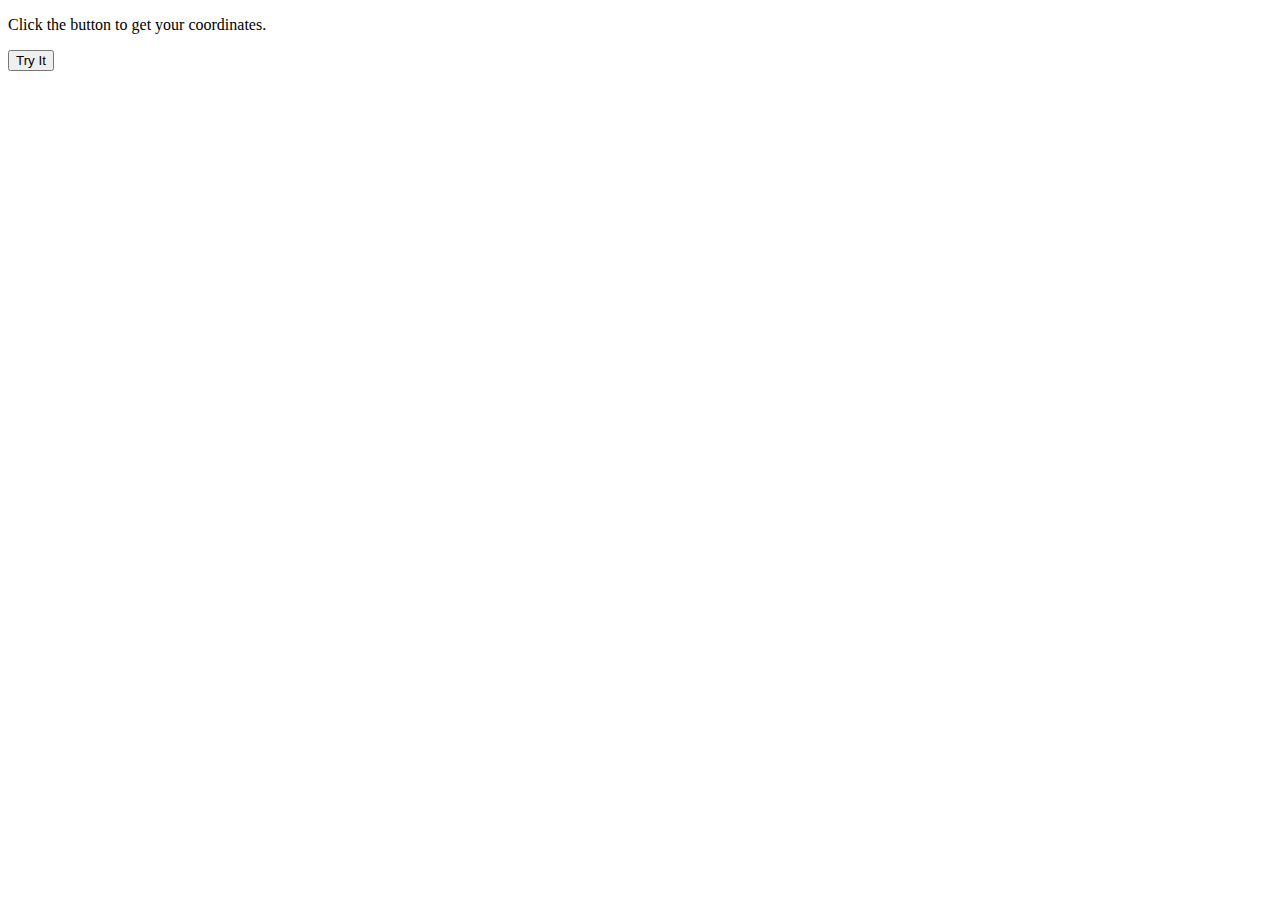
<file: templates/geolocation.html>
<!DOCTYPE html>
<html>
<body>

<p>Click the button to get your coordinates.</p>

<button onclick="getLocation()">Try It</button>

<p id="demo"></p>

<script>
var x = document.getElementById("demo");

function getLocation() {
    if (navigator.geolocation) {
        navigator.geolocation.getCurrentPosition(showPosition);
    } else {
        x.innerHTML = "Geolocation is not supported by this browser.";
    }
}

function showPosition(position) {
    x.innerHTML = "Latitude: " + position.coords.latitude +
    "<br>Longitude: " + position.coords.longitude;
}
</script>

</body>
</html>
</file>
